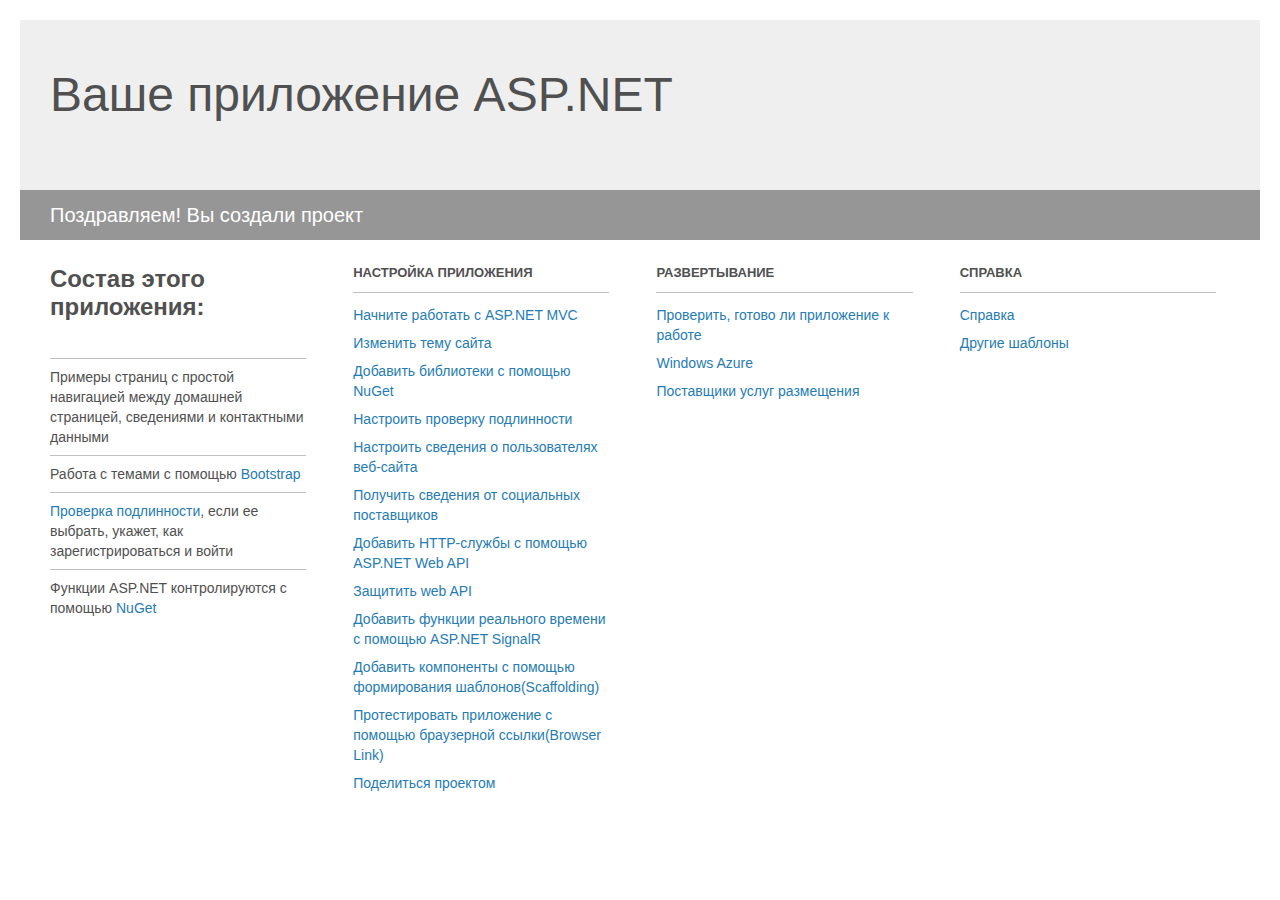
<file: Project_Readme.html>
﻿<!DOCTYPE html>
<html lang="en">
<head>
<meta http-equiv="Content-Type" content="text/html; charset=utf-8"/>
    <meta charset="utf-8" />
    <title>Ваше приложение ASP.NET</title>
    <style>
        body {
            background: #fff;
            color: #505050;
            font: 14px 'Segoe UI', tahoma, arial, helvetica, sans-serif;
            margin: 20px;
            padding: 0;
        }

        #header {
            background: #efefef;
            padding: 0;
        }

        h1 {
            font-size: 48px;
            font-weight: normal;
            margin: 0;
            padding: 0 30px;
            line-height: 150px;
        }

        p {
            font-size: 20px;
            color: #fff;
            background: #969696;
            padding: 0 30px;
            line-height: 50px;
        }

        #main {
            padding: 5px 30px;
        }

        .section {
            width: 21.7%;
            float: left;
            margin: 0 0 0 4%;
        }

            .section h2 {
                font-size: 13px;
                text-transform: uppercase;
                margin: 0;
                border-bottom: 1px solid silver;
                padding-bottom: 12px;
                margin-bottom: 8px;
            }

            .section.first {
                margin-left: 0;
            }

                .section.first h2 {
                    font-size: 24px;
                    text-transform: none;
                    margin-bottom: 25px;
                    border: none;
                }

                .section.first li {
                    border-top: 1px solid silver;
                    padding: 8px 0;
                }

            .section.last {
                margin-right: 0;
            }

        ul {
            list-style: none;
            padding: 0;
            margin: 0;
            line-height: 20px;
        }

        li {
            padding: 4px 0;
        }

        a {
            color: #267cb2;
            text-decoration: none;
        }

            a:hover {
                text-decoration: underline;
            }
    </style>
</head>
<body>

    <div id="header">
        <h1>Ваше приложение ASP.NET</h1>
        <p>Поздравляем! Вы создали проект</p>
    </div>

    <div id="main">
        <div class="section first">
            <h2>Состав этого приложения:</h2>
            <ul>
                <li>Примеры страниц с простой навигацией между домашней страницей, сведениями и контактными данными</li>
                <li>Работа с темами с помощью <a href="http://go.microsoft.com/fwlink/?LinkID=320754">Bootstrap</a></li>
                <li><a href="http://go.microsoft.com/fwlink/?LinkID=320755">Проверка подлинности</a>, если ее выбрать, укажет, как зарегистрироваться и войти</li>
                <li>Функции ASP.NET контролируются с помощью <a href="http://go.microsoft.com/fwlink/?LinkID=320756">NuGet</a></li>
            </ul>
        </div>

        <div class="section">
            <h2>Настройка приложения</h2>
            <ul>
                <li><a href="http://go.microsoft.com/fwlink/?LinkID=320757">Начните работать с ASP.NET MVC</a></li>
                <li><a href="http://go.microsoft.com/fwlink/?LinkID=320758">Изменить тему сайта</a></li>
                <li><a href="http://go.microsoft.com/fwlink/?LinkID=320759">Добавить библиотеки с помощью NuGet</a></li>
                <li><a href="http://go.microsoft.com/fwlink/?LinkID=320760">Настроить проверку подлинности</a></li>
                <li><a href="http://go.microsoft.com/fwlink/?LinkID=320761">Настроить сведения о пользователях веб-сайта</a></li>
                <li><a href="http://go.microsoft.com/fwlink/?LinkID=320762">Получить сведения от социальных поставщиков</a></li>
                <li><a href="http://go.microsoft.com/fwlink/?LinkID=320763">Добавить HTTP-службы с помощью ASP.NET Web API</a></li>
                <li><a href="http://go.microsoft.com/fwlink/?LinkID=320764">Защитить web API</a></li>
                <li><a href="http://go.microsoft.com/fwlink/?LinkID=320765">Добавить функции реального времени с помощью ASP.NET SignalR</a></li>
                <li><a href="http://go.microsoft.com/fwlink/?LinkID=320766">Добавить компоненты с помощью формирования шаблонов(Scaffolding)</a></li>
                <li><a href="http://go.microsoft.com/fwlink/?LinkID=320767">Протестировать приложение с помощью браузерной ссылки(Browser Link)</a></li>
                <li><a href="http://go.microsoft.com/fwlink/?LinkID=320768">Поделиться проектом</a></li>
            </ul>
        </div>

        <div class="section">
            <h2>Развертывание</h2>
            <ul>
                <li><a href="http://go.microsoft.com/fwlink/?LinkID=320769">Проверить, готово ли приложение к работе</a></li>
                <li><a href="http://go.microsoft.com/fwlink/?LinkID=320770">Windows Azure</a></li>
                <li><a href="http://go.microsoft.com/fwlink/?LinkID=320771">Поставщики услуг размещения</a></li>
            </ul>
        </div>

        <div class="section last">
            <h2>Справка</h2>
            <ul>
                <li><a href="http://go.microsoft.com/fwlink/?LinkID=320772">Справка</a></li>
                <li><a href="http://go.microsoft.com/fwlink/?LinkID=320773">Другие шаблоны</a></li>
            </ul>
        </div>
    </div>

</body>
</html>
</file>
